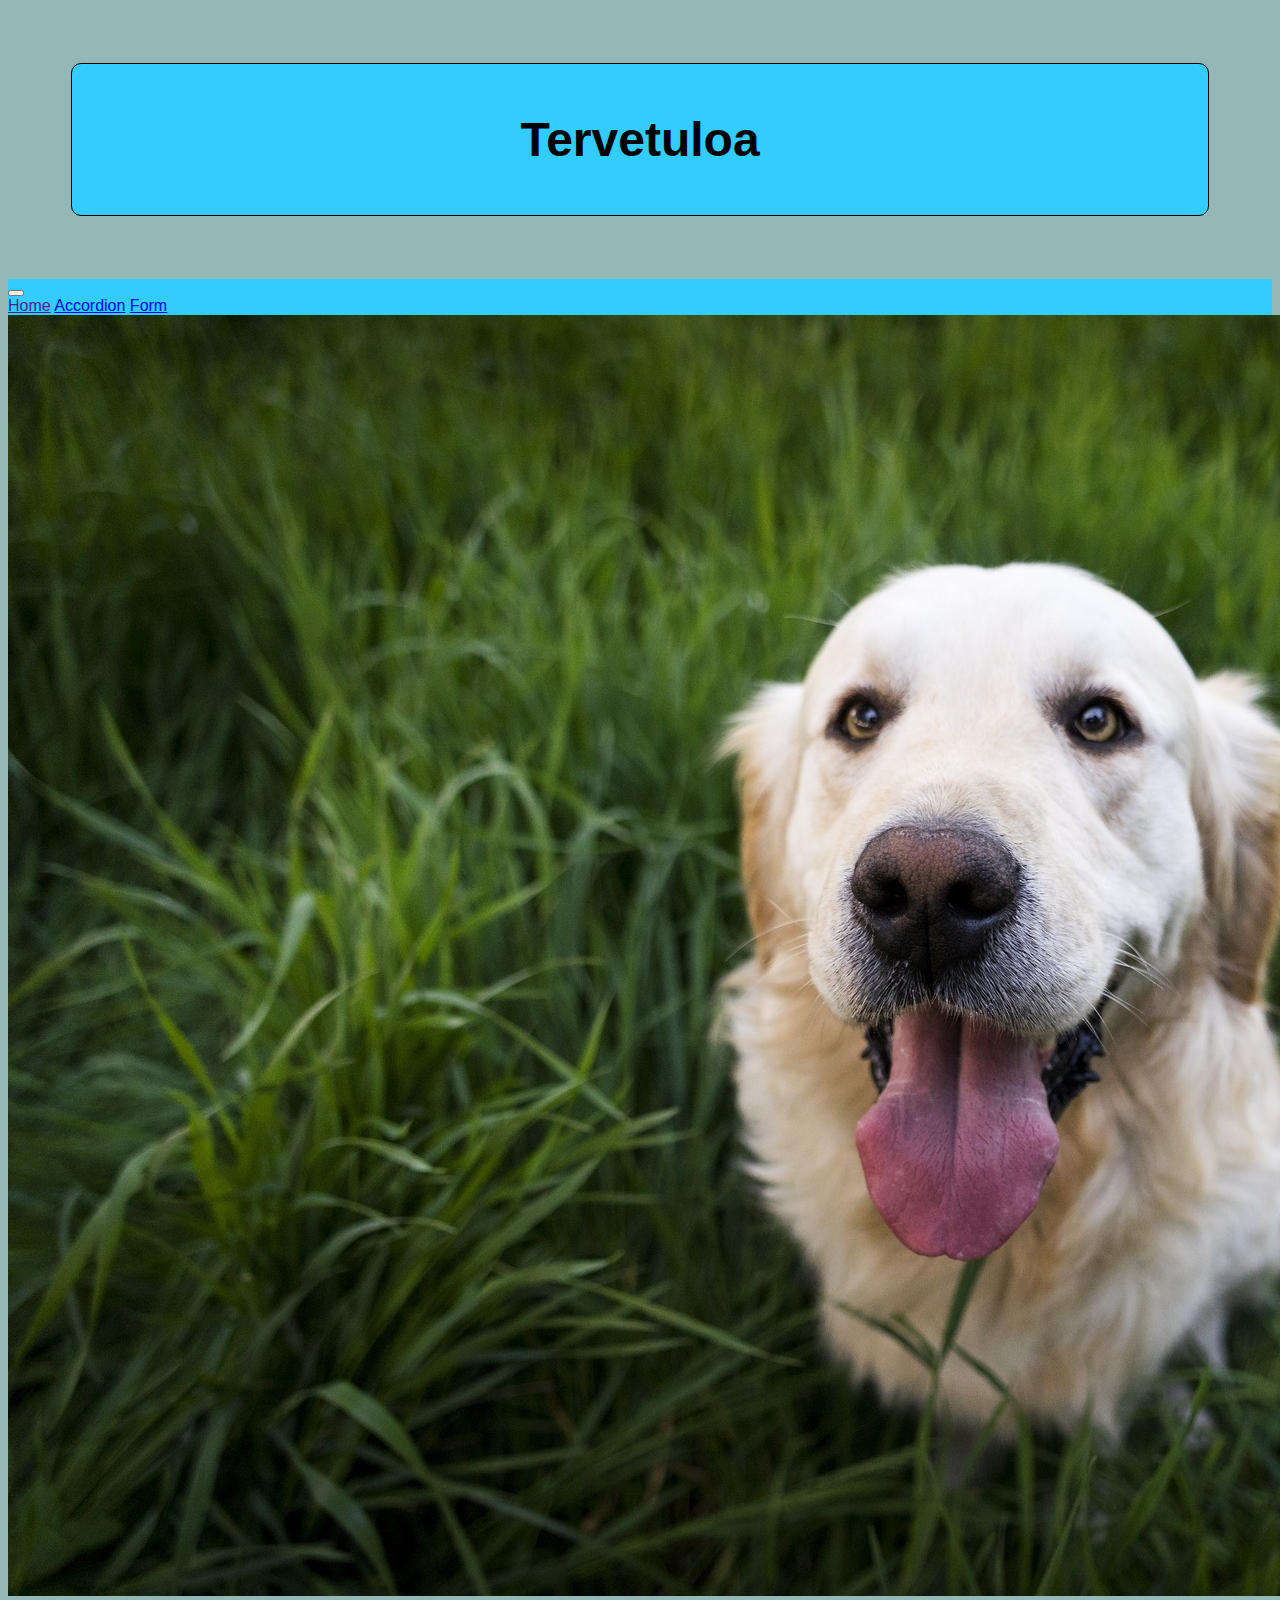
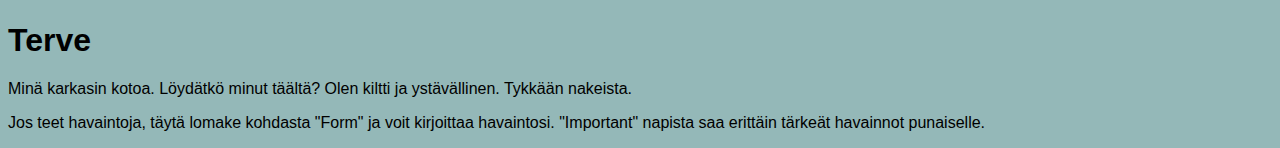
<file: index.html>
<!DOCTYPE html>
<html lang="en">
<head>
    <meta charset="UTF-8">
    <meta http-equiv="X-UA-Compatible" content="IE=edge">
    <meta name="viewport" content="width=device-width, initial-scale=1.0">
    <link href="https://cdn.jsdelivr.net/npm/bootstrap@5.3.0-alpha3/dist/css/bootstrap.min.css" rel="stylesheet" integrity="sha384-KK94CHFLLe+nY2dmCWGMq91rCGa5gtU4mk92HdvYe+M/SXH301p5ILy+dN9+nJOZ" crossorigin="anonymous">
    <link rel="stylesheet" href="./style/style.css">
    <title>Harjoitustyö</title>
</head>
<body>
    <!--HEADER-->
    <div class="col-md-11" id="header">
        <p>Tervetuloa</p>
    </div>

    <!--NAVBAR-->
    <nav class="navbar navbar-expand-lg bg-turq">
        <div class="container-fluid">
          <button class="navbar-toggler" type="button" data-bs-toggle="collapse" data-bs-target="#navbarNavAltMarkup" aria-controls="navbarNavAltMarkup" aria-expanded="false" aria-label="Toggle navigation">
            <span class="navbar-toggler-icon"></span>
          </button>
          <div class="collapse navbar-collapse justify-content-center" id="navbarNavAltMarkup">
            <div class="navbar-nav">
              <a class="nav-link active" aria-current="page" href="">Home</a>
              <a class="nav-link" href="./pages/accordion.html">Accordion</a>
              <a class="nav-link" href="./pages/form.html">Form</a>
            </div>
          </div>
        </div>
      </nav>

      <!--MAIN TEXT-->
      <div class="container">
        <div class="row d-flex align-items-center justify-content-center">
          <div class="col-lg pt-3">
            <img src="./pics/etusivu1.jpg" class="img-fluid" alt="etusivu_koira">
          </div>
          <div class="col-lg">
            <h1 class="text-center">Terve</h1>
            <p class="text-center">Minä karkasin kotoa. Löydätkö minut täältä? Olen kiltti ja ystävällinen. Tykkään nakeista.</p>
            <p class="text-center">Jos teet havaintoja, täytä lomake kohdasta "Form" ja voit kirjoittaa havaintosi. "Important" napista saa erittäin tärkeät havainnot punaiselle.</p>
          </div>
        </div>
      </div>
      
      
      <!--<div class="container">
        <div class="col-md-lg" id="maintext">
          <img src="./pics/etusivu1.jpg" class="img-fluid" alt="Etusivu koira">
         
        </div>
      </div>--> 
    
    
    
    
    
    
    
    
    <script src="https://cdn.jsdelivr.net/npm/bootstrap@5.3.0-alpha3/dist/js/bootstrap.bundle.min.js" integrity="sha384-ENjdO4Dr2bkBIFxQpeoTz1HIcje39Wm4jDKdf19U8gI4ddQ3GYNS7NTKfAdVQSZe" crossorigin="anonymous"></script>
    
</body>
</html>
</file>
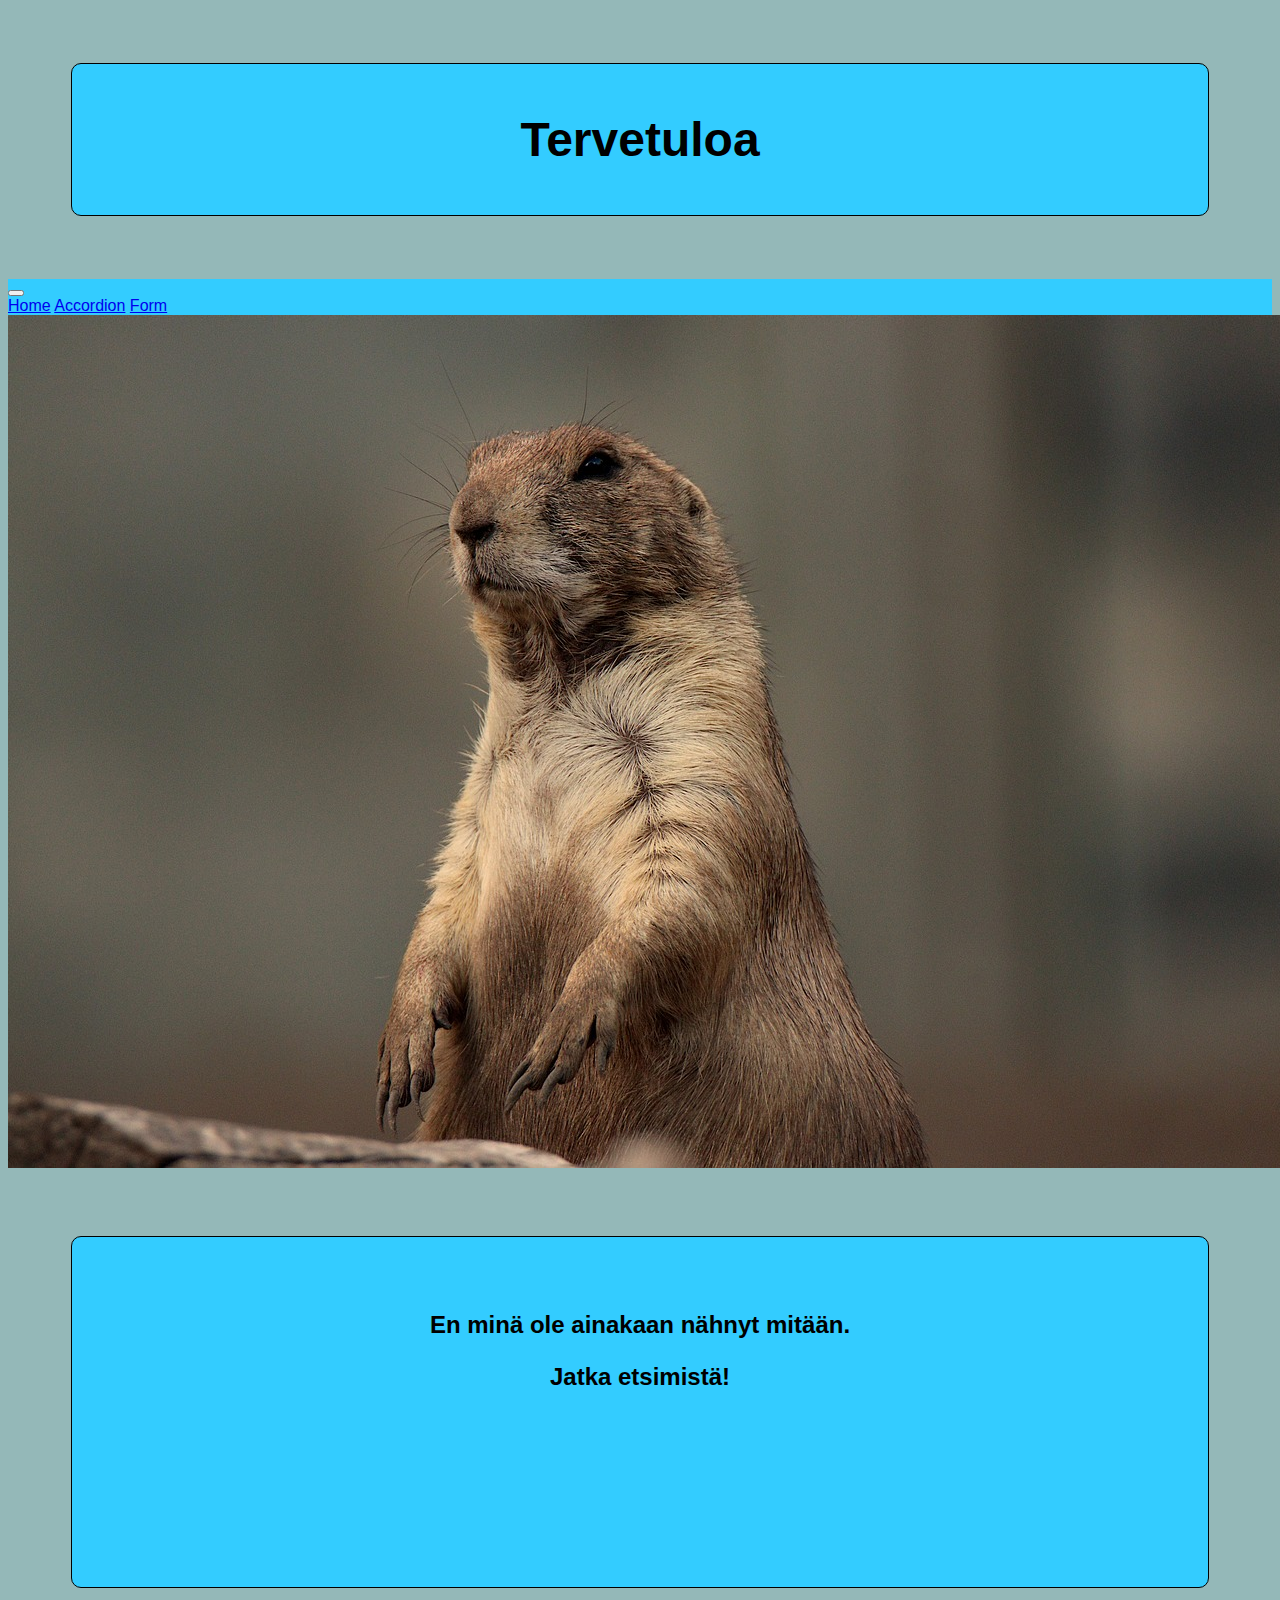
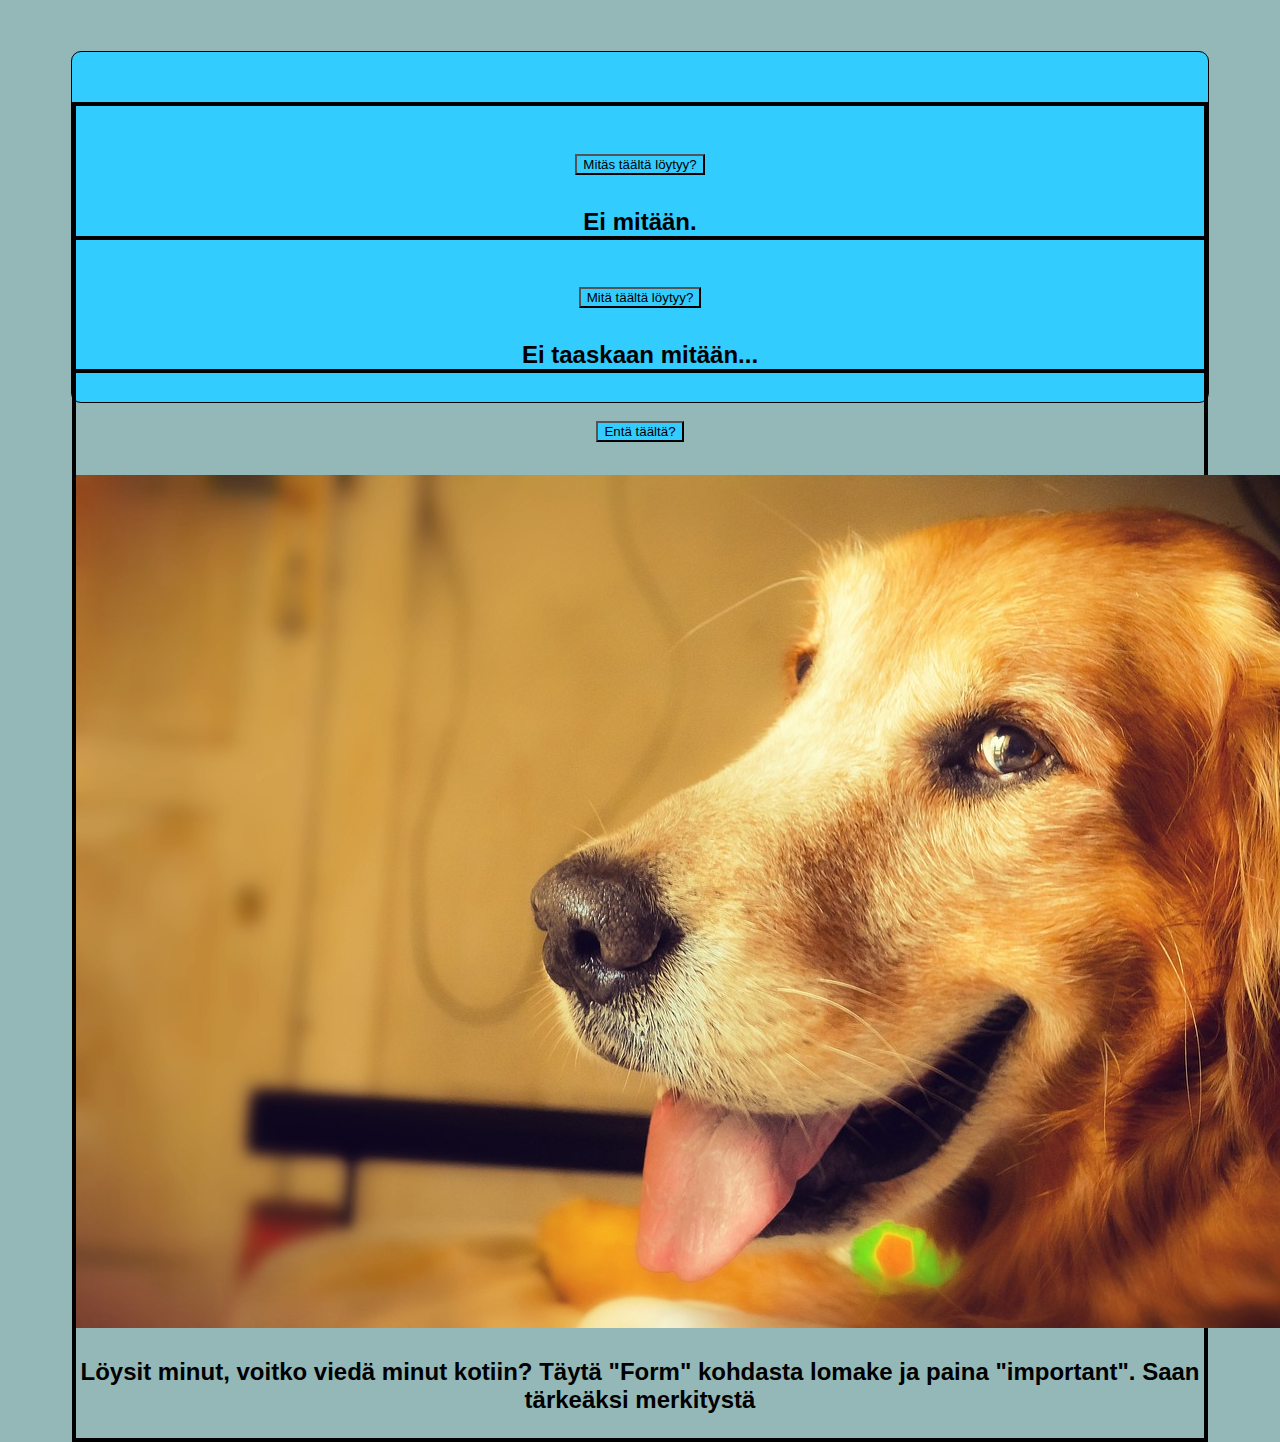
<file: pages/accordion.html>
<!DOCTYPE html>
<html lang="en">
<head>
    <meta charset="UTF-8">
    <meta http-equiv="X-UA-Compatible" content="IE=edge">
    <meta name="viewport" content="width=device-width, initial-scale=1.0">
    <link href="https://cdn.jsdelivr.net/npm/bootstrap@5.3.0-alpha3/dist/css/bootstrap.min.css" rel="stylesheet" integrity="sha384-KK94CHFLLe+nY2dmCWGMq91rCGa5gtU4mk92HdvYe+M/SXH301p5ILy+dN9+nJOZ" crossorigin="anonymous">
    <link rel="stylesheet" href="../style/style.css">
    <title>Harjoitustyö</title>
</head>
<body>
    <!--HEADER-->
    <div class="col-md-11" id="header">
        <p>Tervetuloa</p>
    </div>

    <!--NAVBAR-->
    <nav class="navbar navbar-expand-lg bg-turq">
        <div class="container-fluid">
          <button class="navbar-toggler" type="button" data-bs-toggle="collapse" data-bs-target="#navbarNavAltMarkup" aria-controls="navbarNavAltMarkup" aria-expanded="false" aria-label="Toggle navigation">
            <span class="navbar-toggler-icon"></span>
          </button>
          <div class="collapse navbar-collapse justify-content-center" id="navbarNavAltMarkup">
            <div class="navbar-nav">
              <a class="nav-link active" aria-current="page" href="../index.html">Home</a>
              <a class="nav-link" href="#">Accordion</a>
              <a class="nav-link" href="../pages/form.html">Form</a>
            </div>
          </div>
        </div>
      </nav>
      <!--PIC & TEXT-->
      <div class="container">
        <div class="row d-flex align-items-center justify-content-center">
          <div class="col-lg pt-3">
            <img src="../pics/murmeli2.jpg" class="img-fluid" alt="etusivu_koira">
          </div>
          <div class="col-lg" id="murmeli">
            <p class="text-center">En minä ole ainakaan nähnyt mitään.</p>
            <p class="text-center">Jatka etsimistä!</p>
          </div>
        </div>
      </div>


      <!--ACCORDION-->
      <div class="col-md-11" id="accordion">
        <div class="accordion accordion-flush" id="accordionFlushExample">
            <div class="accordion-item">
              <h2 class="accordion-header">
                <button class="accordion-button collapsed bg-turq" type="button" data-bs-toggle="collapse" data-bs-target="#flush-collapseOne" aria-expanded="false" aria-controls="flush-collapseOne">
                  Mitäs täältä löytyy?
                </button>
              </h2>
              <div id="flush-collapseOne" class="accordion-collapse collapse" data-bs-parent="#accordionFlushExample">
                <div class="accordion-body">Ei mitään.</div>
              </div>
            </div>
            <div class="accordion-item">
              <h2 class="accordion-header">
                <button class="accordion-button collapsed bg-turq" type="button" data-bs-toggle="collapse" data-bs-target="#flush-collapseTwo" aria-expanded="false" aria-controls="flush-collapseTwo">
                  Mitä täältä löytyy?
                </button>
              </h2>
              <div id="flush-collapseTwo" class="accordion-collapse collapse" data-bs-parent="#accordionFlushExample">
                <div class="accordion-body">Ei taaskaan mitään...</div>
              </div>
            </div>
            <div class="accordion-item">
              <h2 class="accordion-header">
                <button class="accordion-button collapsed bg-turq" type="button" data-bs-toggle="collapse" data-bs-target="#flush-collapseThree" aria-expanded="false" aria-controls="flush-collapseThree">
                  Entä täältä?
                </button>
              </h2>
              <div id="flush-collapseThree" class="accordion-collapse collapse" data-bs-parent="#accordionFlushExample">
                <div class="accordion-body">
                  <img class="img-fluid" src="../pics/doge.jpg" id="doge" alt="doge">
                <p class="text-center lead">Löysit minut, voitko viedä minut kotiin? Täytä "Form" kohdasta lomake ja paina "important". Saan tärkeäksi merkitystä</p>
                </div>
              </div>
            </div>
          </div>
      </div>
    
    
    
    
    
    
    
    
    <script src="https://cdn.jsdelivr.net/npm/bootstrap@5.3.0-alpha3/dist/js/bootstrap.bundle.min.js" integrity="sha384-ENjdO4Dr2bkBIFxQpeoTz1HIcje39Wm4jDKdf19U8gI4ddQ3GYNS7NTKfAdVQSZe" crossorigin="anonymous"></script>
    
</body>
</html>
</file>
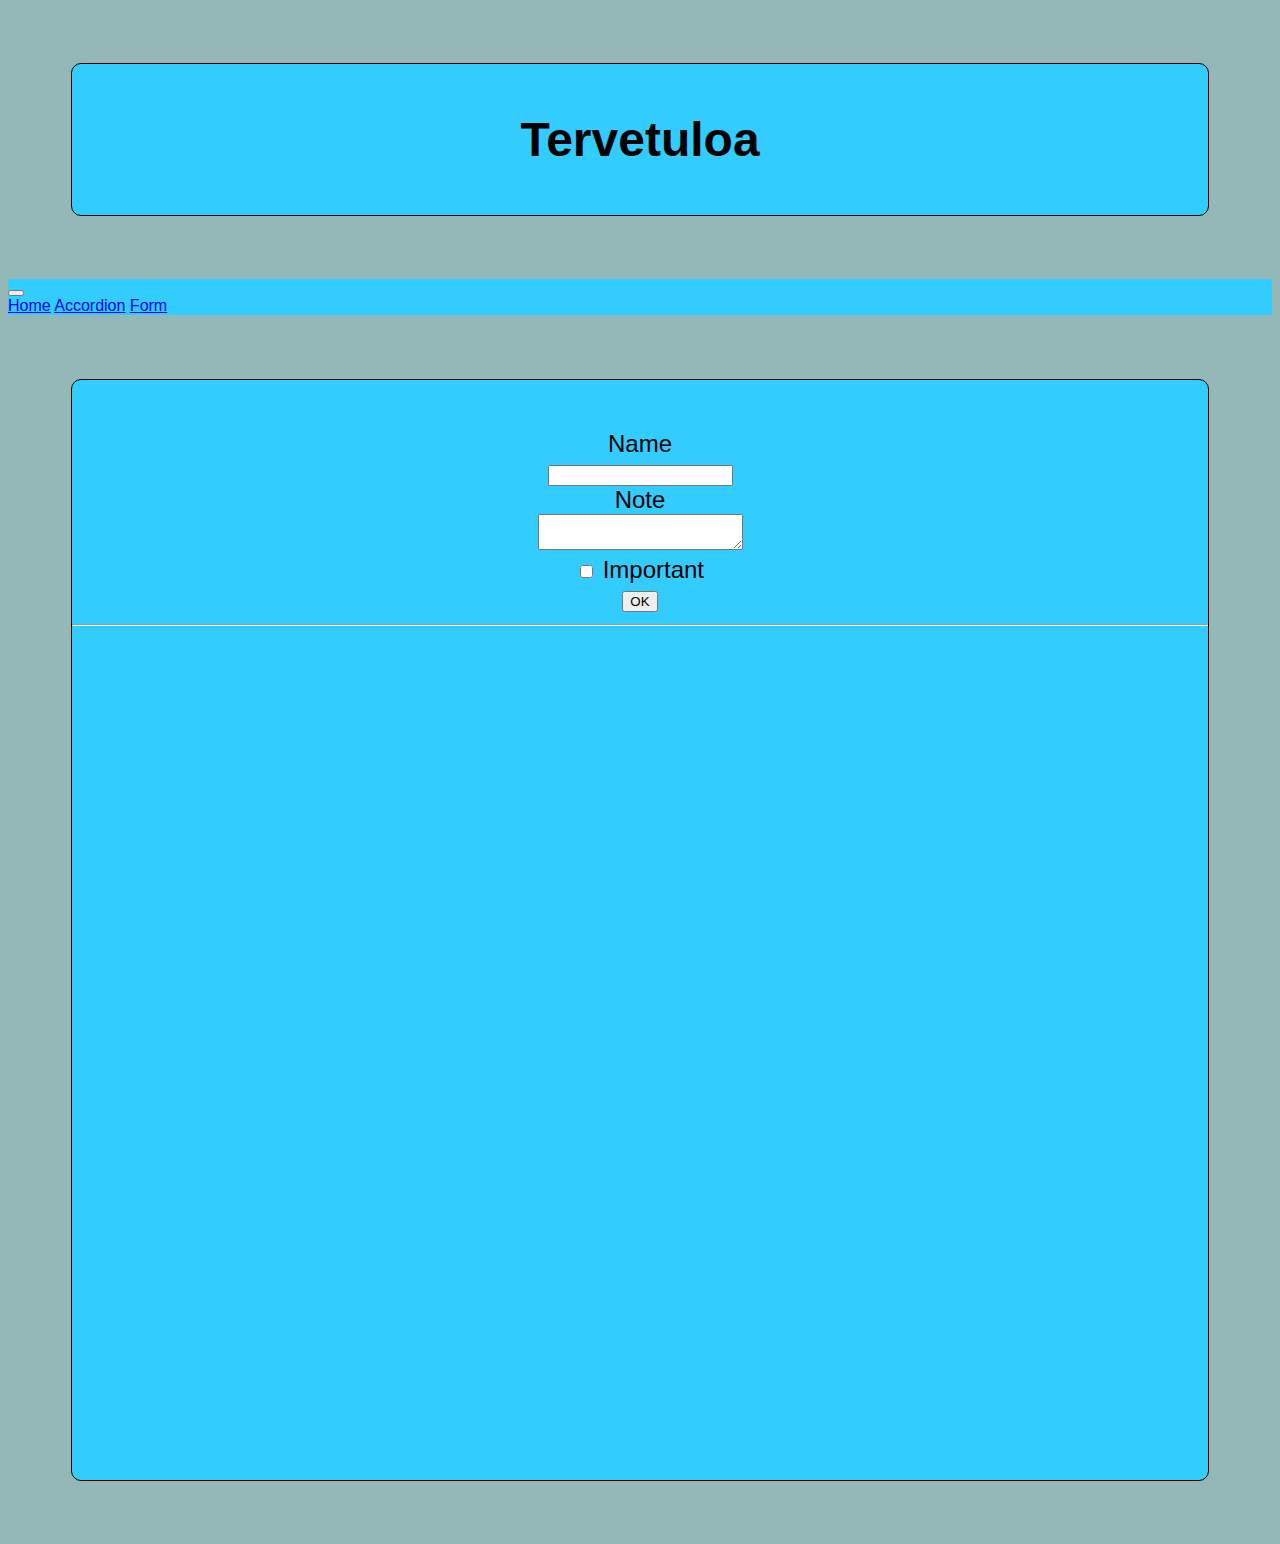
<file: pages/form.html>
<!DOCTYPE html>
<html lang="en">
<head>
    <meta charset="UTF-8">
    <meta http-equiv="X-UA-Compatible" content="IE=edge">
    <meta name="viewport" content="width=device-width, initial-scale=1.0">
    <link href="https://cdn.jsdelivr.net/npm/bootstrap@5.3.0-alpha3/dist/css/bootstrap.min.css" rel="stylesheet" integrity="sha384-KK94CHFLLe+nY2dmCWGMq91rCGa5gtU4mk92HdvYe+M/SXH301p5ILy+dN9+nJOZ" crossorigin="anonymous">
    <link rel="stylesheet" href="../style/style.css">
    <title>Harjoitustyö</title>
</head>
<body>
    <!--HEADER-->
    <div class="col-md-11" id="header">
        <p>Tervetuloa</p>
    </div>

    <!--NAVBAR-->
    <nav class="navbar navbar-expand-lg bg-turq">
        <div class="container-fluid">
          <button class="navbar-toggler" type="button" data-bs-toggle="collapse" data-bs-target="#navbarNavAltMarkup" aria-controls="navbarNavAltMarkup" aria-expanded="false" aria-label="Toggle navigation">
            <span class="navbar-toggler-icon"></span>
          </button>
          <div class="collapse navbar-collapse justify-content-center" id="navbarNavAltMarkup">
            <div class="navbar-nav">
              <a class="nav-link active" aria-current="page" href="../index.html">Home</a>
              <a class="nav-link" href="../pages/accordion.html">Accordion</a>
              <a class="nav-link" href="#">Form</a>
            </div>
          </div>
        </div>
      </nav>

      <!--FORM-->
      <div class="col-md-11" id="form">
        <label for="fullName">Name</label><br>
        <input type="text" id="fullName" name="name"><br>
        <label for="note">Note</label><br>
        <textarea name="note" id="note" cols="23" rows="2"></textarea><br>
        <input type="checkbox" name="important" id="important">
        <label for="important">Important</label><br>
        <button type="button" class="btn btn-primary" id="ok">OK</button>
        <hr>

      </div>
    
    <script src="https://cdn.jsdelivr.net/npm/bootstrap@5.3.0-alpha3/dist/js/bootstrap.bundle.min.js" integrity="sha384-ENjdO4Dr2bkBIFxQpeoTz1HIcje39Wm4jDKdf19U8gI4ddQ3GYNS7NTKfAdVQSZe" crossorigin="anonymous"></script>
    <script src="../js/script.js"></script>
</body>
</html>
</file>
<file: style/style.css>
body{
    background-color: #94b8b8;
    font-family: 'Franklin Gothic Medium', 'Arial Narrow', Arial, sans-serif;
}
/* header */
#header {
    font-size: 3em;
    font-weight: bold;
    text-align: center;
    border: 1px solid black;
    border-radius: 10px;
    margin: 5%;
    background-color: #33ccff;
}
/*accordion & maintext*/
#accordion, #maintext{
    font-size: 1.5em;
    font-weight: bold;
    text-align: center;
    border: 1px solid black;
    border-radius: 10px;
    margin: 5%;
    background-color: #33ccff;
    height: 250px;
    padding: 50px 0;
}
#murmeli {
    font-size: 1.5em;
    font-weight: bold;
    text-align: center;
    border: 1px solid black;
    border-radius: 10px;
    margin: 5%;
    background-color: #33ccff;
    height: 250px;
    padding: 50px 0;
}
/*form page */
#form{
    font-size: 1.5em;
    text-align: center;
    border: 1px solid black;
    border-radius: 10px;
    margin: 5%;
    background-color: #33ccff;
    height: 1000px;
    padding: 50px 0;
}
/*navbar backgroundcolor*/
.bg-turq{
    background: #33ccff;
}
.bg-primary{
    background: #33ccff;
}

/*important message*/
.important {
    border: 2px solid red;
}
/* accordion*/
.accordion {
    border: 2px solid black;
}
.accordion-item {
    border: 2px solid black;
}
</file>
